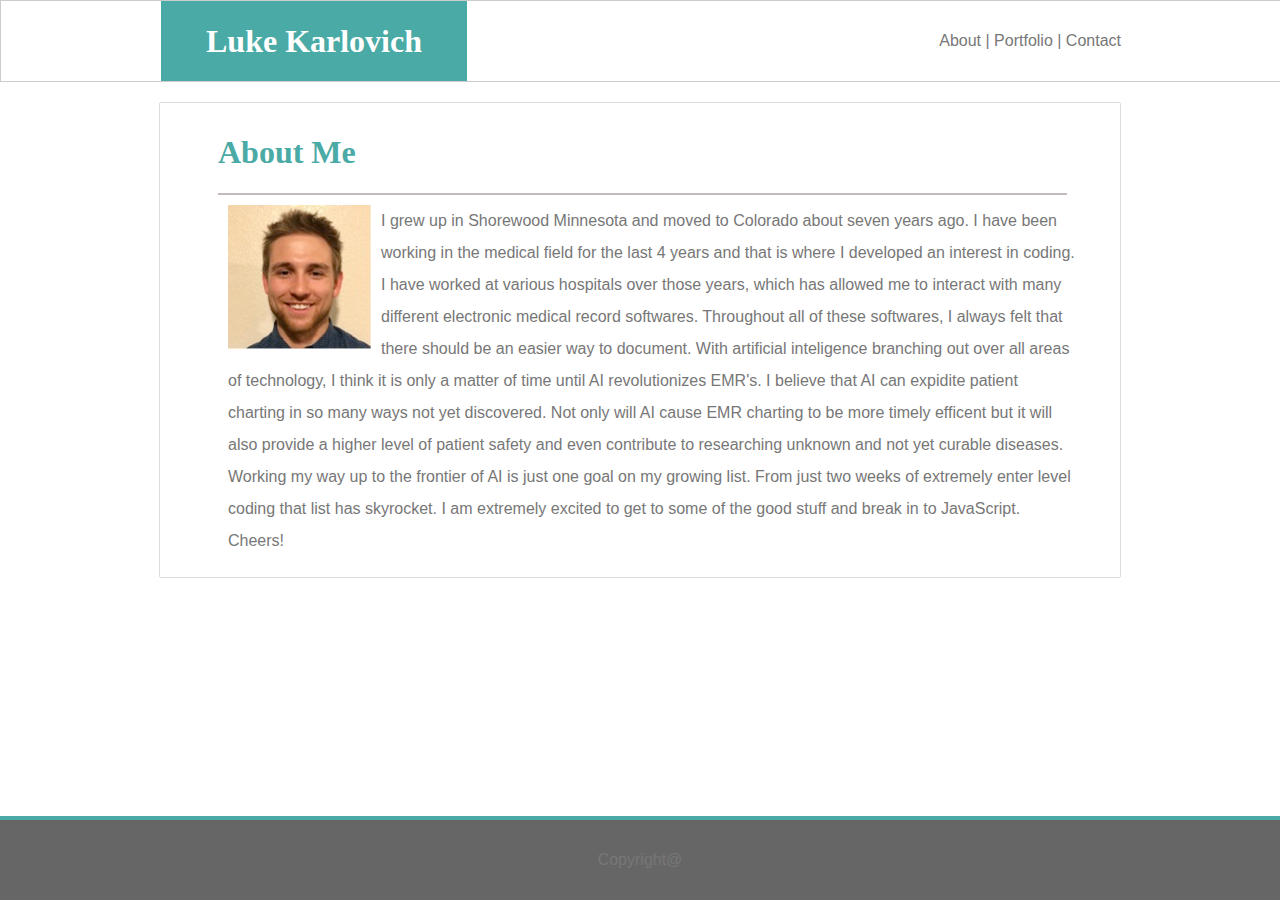
<file: index.html>
<!DOCTYPE html>
<html lang="en-us">

<head>
    <meta charset="UTF-8">
    <title>Who is Luke Karlovich</title>
    <link rel="stylesheet" type="text/css" href="assets/css/style.css">
</head>

<body>
    
    <header>
        <div class="top_container">
            <h1 class="myname">Luke Karlovich</h1>
            
            <nav> 
                <a href="index.html">About</a> |
                <a href="portfolio.html">Portfolio</a> |
                <a href="contact.html">Contact</a>
           
            </nav>
        
        </div>
    
    </header>
    
    <main>
        <div class="container">

        <h1>About Me</h1> 

        <div class="blank"> </div>

        <img class="myPic" src="assets/images/luke_karlovich.jpg" alt="Luke's Photo">
        
        <p>   I grew up in Shorewood Minnesota and moved to Colorado about seven years ago. I have been working in the medical field for the last 4 years and that is where I developed an interest in coding. I have worked at various hospitals over those years, which has allowed me to interact with many different electronic medical record softwares. Throughout all of these softwares, I always felt that there should be an easier way to document. With artificial inteligence branching out over all areas of technology, I think it is only a matter of time until AI revolutionizes EMR's. I believe that AI can expidite patient charting in so many ways not yet discovered. Not only will AI cause EMR charting to be more timely efficent but it will also provide a higher level of patient safety and even contribute to researching unknown and not yet curable diseases. Working my way up to the frontier of AI is just one goal on my growing list. From just two weeks of extremely enter level coding that list has skyrocket. I am extremely excited to get to some of the good stuff and break in to JavaScript. Cheers!</p>
        </div>
    </main>

    <section>  </section> <!--For green line above-->
    <footer>
            Copyright@
    </footer>

</body>

</html>
</file>
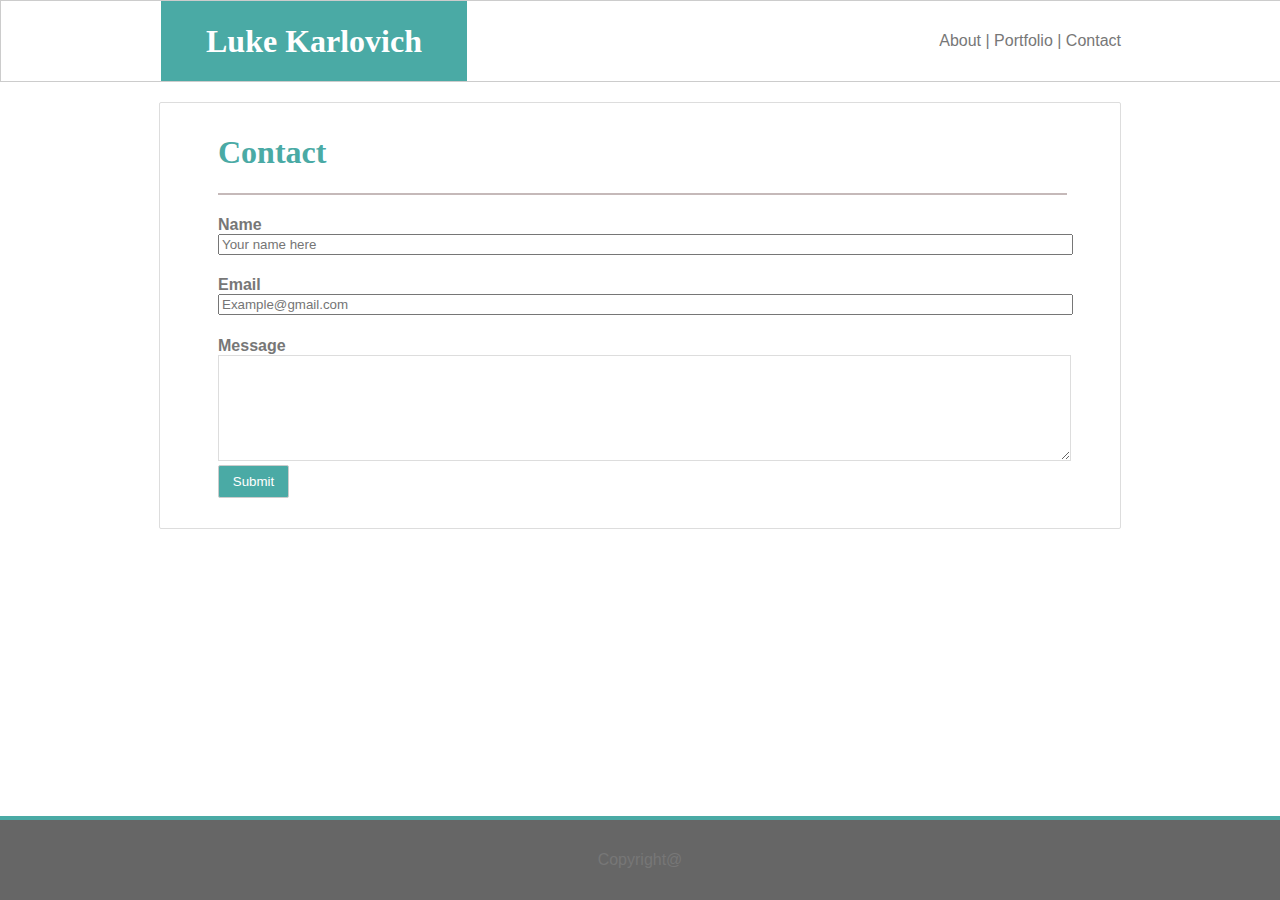
<file: contact.html>
<!DOCTYPE html>
<html lang="en-us">

<head>
    <meta charset="UTF-8">
    <title>Contact Luke Karlovich</title>
    <link rel="stylesheet" type="text/css" href="assets/css/style.css">
</head>

<body>
    <header>
        <div class="top_container">
            
            <h1 class="myname">Luke Karlovich</h1>
    
            <nav> 
                <a href="index.html">About</a> |
                <a href="portfolio.html">Portfolio</a> |
                <a href="contact.html">Contact</a>
            </nav>
        </div>
    </header>

    <main>

        <div class="container">

            <h1>Contact</h1>

            <div class="blank"> </div>

            <h4>Name</h4>

                <input class="insert" type="text"  placeholder="Your name here">

            <h4>Email</h4>

                <input class="insert" type="text" placeholder="Example@gmail.com">

            <h4>Message</h4>

                <textarea id="message-area"></textarea>

                <br>

                <input class="submit" type="submit" value="Submit">

        </div>
    
    </main>

    <section class="green-line">  </section> <!--For green line above footer-->
    
    <footer>Copyright@</footer>

</body>

</html>
</file>
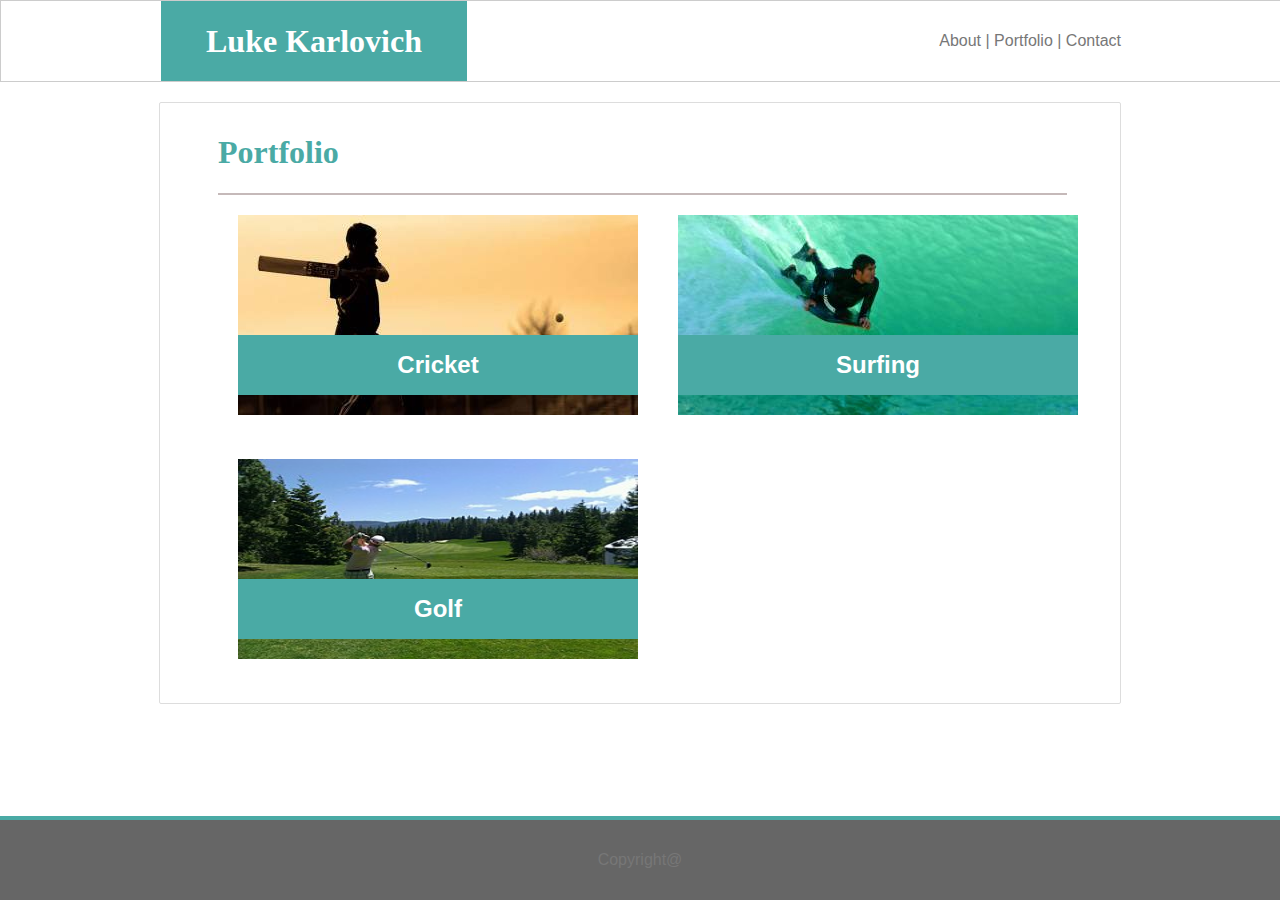
<file: portfolio.html>
<!DOCTYPE html>
<html lang="en-us">

<head>
    <meta charset="UTF-8">
    <title>Luke Karlovich's Portfolio</title>
    <link rel="stylesheet" type="text/css" href="assets/css/style.css">
</head>

<body>

    <header>
        
        <div class="top_container">
            <h1 class="myname">Luke Karlovich</h1>
    
            <nav> 
                <a href="index.html">About</a> |
                <a href="portfolio.html">Portfolio</a> |
                <a href="contact.html">Contact</a>
            </nav>
        
        </div>  

    </header>

    <main class="portfoliomain">

        <div class="container">

        <h1>Portfolio</h1>

        <div class="blank"> </div>
        <div class="images">
            <div class="cricket">

                <img src="assets/images/cricket.jpeg" alt="cricket">

                <h2>Cricket</h2>
        
            </div>

            <div class="surfing">
            
                <img src="assets/images/surfing.jpeg" alt="surfing">
            
                <h2>Surfing</h2>
        
            </div>

            <div class="golf">

                <img src="assets/images/golf.jpg" width="400px" height="200px" alt="golf">

                <h2>Golf</h2>

            </div>

        </div>

        </div>

    </main>

    <section> </section>  <!--For green line above footer-->
    
    
    
    <footer>
            Copyright@
    </footer>

</body>

</html>
</file>
<file: assets/css/style.css>
body {
    background: url("https://www.toptal.com/designers/subtlepatterns/patterns/oriental.png");
    height:100%;
    color: #777777;
    font-family: 'Arial', 'Helvetica Neue', Helvetica, sans-serif;
    margin: 0 auto;
    
    
}

header {
    border: 1px solid #cccccc;
    background-color: #ffffff;
    margin-bottom: 20px;
    width: 100%;
    overflow: auto;

}

.top_container {
    max-width: 960px;
    margin: 0 auto;

}

.myname {
    background-color: #4aaaa5;
    color: #ffffff;
    width: 306px;
    text-align: center;
    height: 80px;
    margin: auto 0;
    float: left;
    line-height: 80px;
    
}


nav {
    float: right;
    margin: auto 0;
    height: 80px;
    text-align: center;
    line-height: 80px;
    
}

/* link specifications */
a {
    font-family: 'Arial', 'Helvetica Neue', Helvetica, sans-serif;
    color: #777777;
}
a:link {  
    text-decoration: none;
}

a:visited {
    text-decoration: none;
}

a:hover {
    color: blue;
}
/* end link specifications */

main {
    background-color: #ffffff;
    border: 1px solid #dddddd;
    width: 960px;
    margin: 0 auto;
    border-radius: 2px;
    min-height: 400px;
    margin-bottom: 110px;

}
main h1 {
    color:#4aaaa5;
    
}

h1 {
    font-family: 'Georgia', Times, Times new roman, serif;
    

}

.blank {
    background-color: #c5b9b9;
    padding: 1px;
    width: 95%;
}

.images {
    position: relative;

}

 h2 {
    background-color:#4aaaa5;
    color:#ffffff;
 }

 .myPic {
     margin:10px;
     float: left;    
 }



 .cricket {
     position: relative;
     margin: 20px;
     float: left;

 }

 .cricket h2 {
    position: absolute;
    top: 100px;
    width: 400px;
    text-align: center;
    height: 60px;
    line-height: 60px;

 }

 .surfing {
     position: relative;
     margin: 20px;
     float: left;

 }

 .surfing h2 {
    position: absolute;
    top: 100px;
    width: 400px;
    text-align: center;
    height: 60px;
    line-height: 60px;
 }

 .golf {
     position: relative;
     margin: 20px;
     float: left;

 }

 .golf h2 {
    position: absolute;
    top: 100px;
    width: 400px;
    text-align: center;
    height: 60px;
    line-height: 60px;
 }

 p {
     margin: 10px;
     line-height: 200%;
     width: 95%;
 }

 

 section {
    background-color: #4aaaa5;
    padding: 2px;
    position: fixed;
    bottom: 0;
    width: 100%;
    margin-bottom: 80px;

 }

 footer {
    background-color: #666666;
    height: 80px;
    text-align:center;
    line-height:80px;
    position: fixed;
    bottom:0;
    width:100%; 
 }
 
.submit {
    background-color: #4aaaa5;
    padding: 2px;
    color: #ffffff;
    border-radius: 2px;
    border: 1px solid #cccccc;
    height: 33px;
    width: 71px;
    margin-bottom:20px;
    
}

textarea {
    width: 95%;
    height: 100px;
    border: 1px solid #dddddd;

}

.container {
    padding:10px;
    margin-left: 5%;
}

.insert {
    width:95%;
}

h4 {
    margin-bottom:0px;
}

.portfoliomain {
    height:600px;
}
</file>
